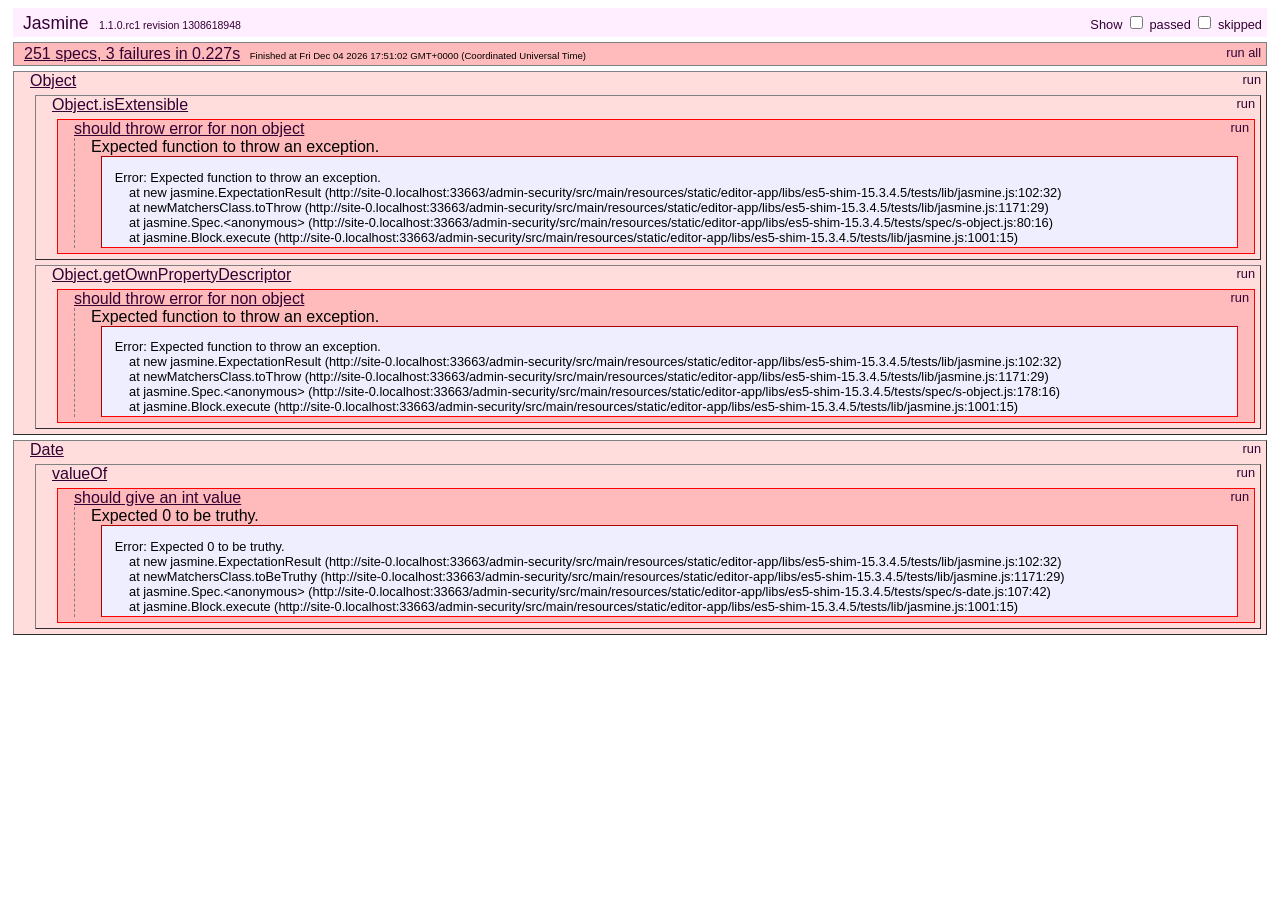
<file: admin-security/src/main/resources/static/editor-app/libs/es5-shim-15.3.4.5/tests/index.html>
<!DOCTYPE HTML>
<html>
<head>
	<title>Jasmine Spec Runner</title>

	<link rel="shortcut icon" type="image/png" href="lib/jasmine_favicon.png">

	<link rel="stylesheet" type="text/css" href="lib/jasmine.css">
	<script type="text/javascript" src="lib/jasmine.js"></script>
	<script type="text/javascript" src="lib/jasmine-html.js"></script>
	<script type="text/javascript" src="lib/json2.js"></script>

	<!-- include helper files here... -->
	<script src="helpers/h.js"></script>
	<script src="helpers/h-kill.js"></script>
	<script src="helpers/h-matchers.js"></script>

	<!-- include source files here... -->
	<script src="../es5-shim.js"></script>
    <script src="../es5-sham.js"></script>

	<!-- include spec files here... -->
	<script src="spec/s-array.js"></script>
	<script src="spec/s-function.js"></script>
	<script src="spec/s-string.js"></script>
	<script src="spec/s-object.js"></script>
	<script src="spec/s-number.js"></script>
	<script src="spec/s-date.js"></script>


	<script type="text/javascript">
		(function() {
			var jasmineEnv = jasmine.getEnv();
			jasmineEnv.updateInterval = 1000;

			var trivialReporter = new jasmine.TrivialReporter();

			jasmineEnv.addReporter(trivialReporter);

			jasmineEnv.specFilter = function(spec) {
				return trivialReporter.specFilter(spec);
			};

			var currentWindowOnload = window.onload;

			window.onload = function() {
				if (currentWindowOnload) {
					currentWindowOnload();
				}
				execJasmine();
			};

			function execJasmine() {
				jasmineEnv.execute();
			}

		})();
	</script>

</head>

<body>
</body>
</html>
</file>
<file: admin-security/src/main/resources/static/editor-app/libs/es5-shim-15.3.4.5/tests/lib/jasmine.css>
body {
  font-family: "Helvetica Neue Light", "Lucida Grande", "Calibri", "Arial", sans-serif;
}


.jasmine_reporter a:visited, .jasmine_reporter a {
  color: #303; 
}

.jasmine_reporter a:hover, .jasmine_reporter a:active {
  color: blue; 
}

.run_spec {
  float:right;
  padding-right: 5px;
  font-size: .8em;
  text-decoration: none;
}

.jasmine_reporter {
  margin: 0 5px;
}

.banner {
  color: #303;
  background-color: #fef;
  padding: 5px;
}

.logo {
  float: left;
  font-size: 1.1em;
  padding-left: 5px;
}

.logo .version {
  font-size: .6em;
  padding-left: 1em;
}

.runner.running {
  background-color: yellow;
}


.options {
  text-align: right;
  font-size: .8em;
}




.suite {
  border: 1px outset gray;
  margin: 5px 0;
  padding-left: 1em;
}

.suite .suite {
  margin: 5px; 
}

.suite.passed {
  background-color: #dfd;
}

.suite.failed {
  background-color: #fdd;
}

.spec {
  margin: 5px;
  padding-left: 1em;
  clear: both;
}

.spec.failed, .spec.passed, .spec.skipped {
  padding-bottom: 5px;
  border: 1px solid gray;
}

.spec.failed {
  background-color: #fbb;
  border-color: red;
}

.spec.passed {
  background-color: #bfb;
  border-color: green;
}

.spec.skipped {
  background-color: #bbb;
}

.messages {
  border-left: 1px dashed gray;
  padding-left: 1em;
  padding-right: 1em;
}

.passed {
  background-color: #cfc;
  display: none;
}

.failed {
  background-color: #fbb;
}

.skipped {
  color: #777;
  background-color: #eee;
  display: none;
}


/*.resultMessage {*/
  /*white-space: pre;*/
/*}*/

.resultMessage span.result {
  display: block;
  line-height: 2em;
  color: black;
}

.resultMessage .mismatch {
  color: black;
}

.stackTrace {
  white-space: pre;
  font-size: .8em;
  margin-left: 10px;
  max-height: 5em;
  overflow: auto;
  border: 1px inset red;
  padding: 1em;
  background: #eef;
}

.finished-at {
  padding-left: 1em;
  font-size: .6em;
}

.show-passed .passed,
.show-skipped .skipped {
  display: block;
}


#jasmine_content {
  position:fixed;
  right: 100%;
}

.runner {
  border: 1px solid gray;
  display: block;
  margin: 5px 0;
  padding: 2px 0 2px 10px;
}
</file>
